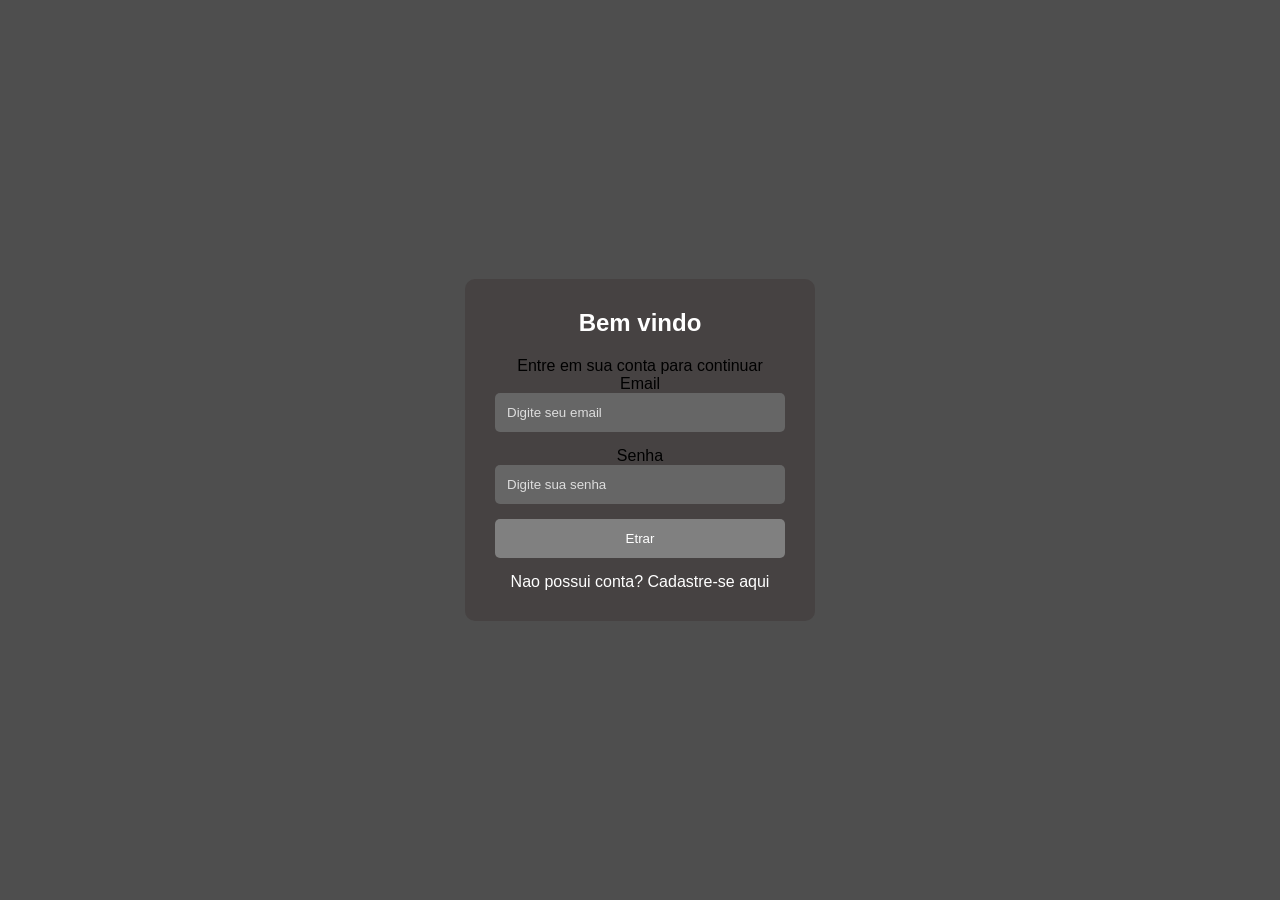
<file: index.html>
<!DOCTYPE html>
<head>
    <meta charset="UTF-8">
    <meta name="viewport" content="width=device-width, initial-scale=1.0">
    <title>Area de Login</title>
    <link rel="stylesheet" href="style.css">
</head>
<body>
    <main class="container">
        <section class="login-box">
            <h1>Bem vindo</h1>
            <p>Entre em sua conta para continuar</p>
            <form>
                <div class="input-group">
                    <label for="email">Email</label>
                    <input type="email" id="email" placeholder="Digite seu email">
                </div>
                <div class="input-group">
                    <label for="senha">Senha</label>
                    <input type="password" id="senha" placeholder="Digite sua senha">
                </div>
                <button>Etrar</button>
            </form>
            <a href="cadastro.html">Nao possui conta? Cadastre-se aqui</a>
        </section>
    </main>
</body>
</html>
</file>
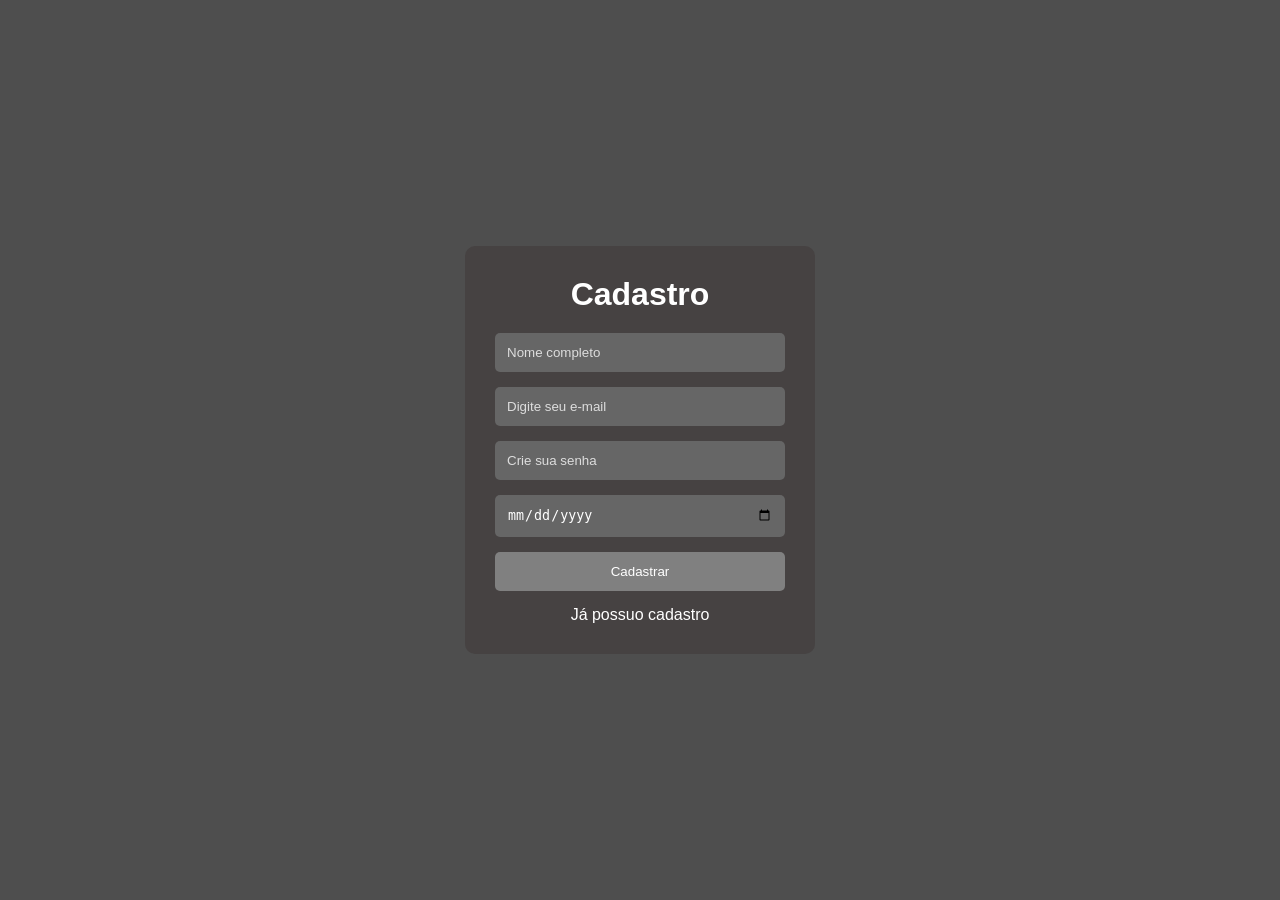
<file: cadastro.html>
<!DOCTYPE html>
<head>
    <meta charset="UTF-8">
    <meta name="viewport" content="width=device-width, initial-scale=1.0">
    <title>cadastro</title>
    <link rel="stylesheet" href="style.css">
</head>
<body>
    <div class="container">
        <h1>Cadastro</h1>

        <input type="text" placeholder="Nome completo">
        <input type="email" placeholder="Digite seu e-mail">
        <input type="password" placeholder="Crie sua senha">
        <input type="date">

        <button>Cadastrar</button>

        <a href="index.html">
            Já possuo cadastro
        </a>
    </div>
</body>
</html>
</file>
<file: style.css>
* {
    margin: 0;
    padding: 0;
    box-sizing: border-box;
}
body {
    background-color: #4e4e4e;
    height: 100vh;
    display: flex;
    justify-content: center;
    align-items: center;
    font-family: Arial, sans-serif;
}
.container {
    background-color: #464242;
    width: 350px;
    padding: 30px;
    border-radius: 10px;
    text-align: center;
}
h1 {
    color: white;
    margin-bottom: 20px;
}
input {
    width: 100%;
    padding: 12px;
    margin-bottom: 15px;
    border: none;
    border-radius: 5px;
    background-color: #666;
    color: white;
}
input::placeholder {
    color: #ddd;
}
button {
    width: 100%;
    padding: 12px;
    border: none;
    border-radius: 5px;
    background-color: gray;
    color: white;
    cursor: pointer;
}
button:hover {
    background-color: #502;
}
a {
    color: white;
    text-decoration: none;
    display: block;
    margin-top: 15px;
}
</file>
